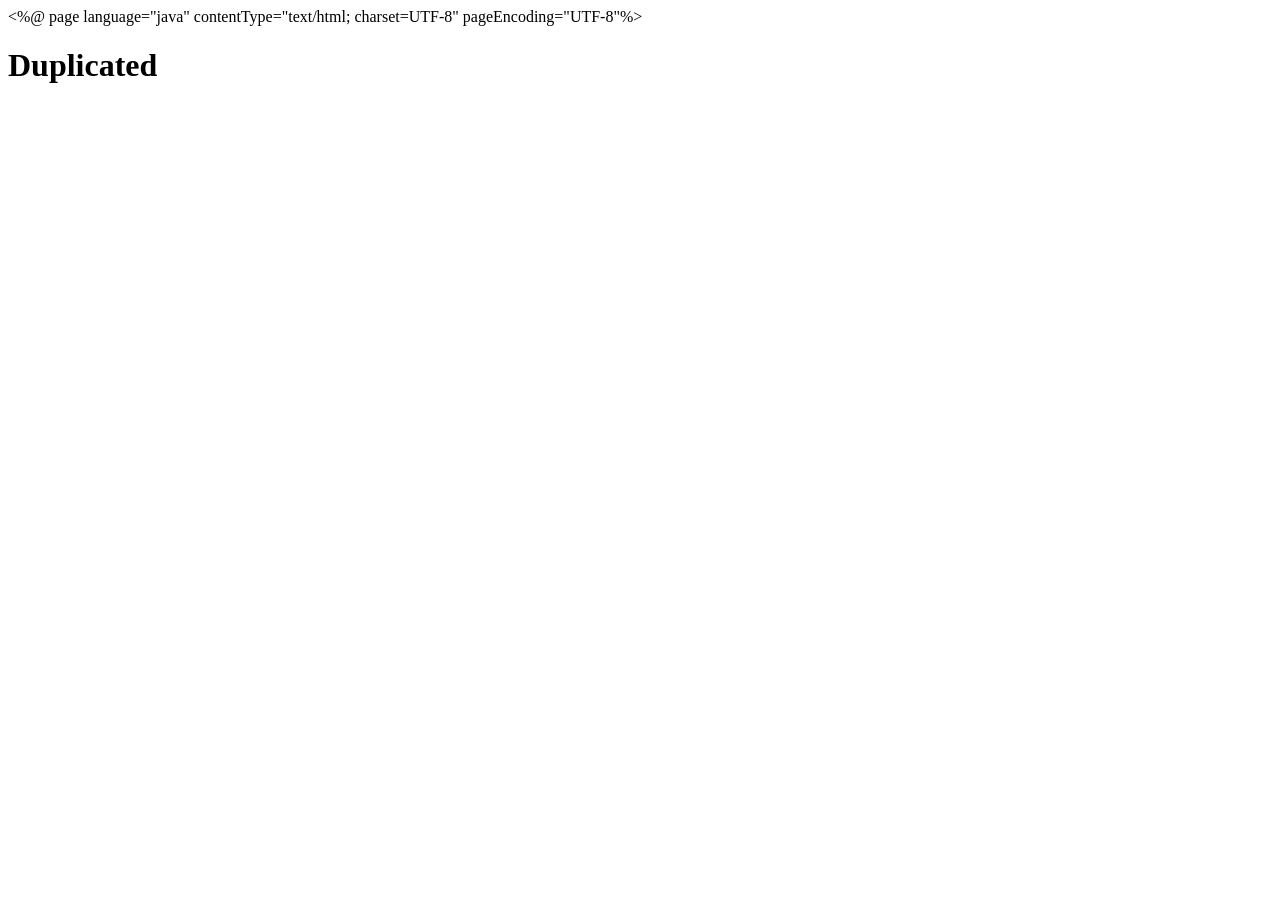
<file: src/main/resources/templates/duplicate_page.html>
<%@ page language="java" contentType="text/html; charset=UTF-8"
    pageEncoding="UTF-8"%>
<!DOCTYPE html>
<html>
<head>
<meta charset="UTF-8">
<title>Insert title here</title>
</head>
<body>
<h1>Duplicated</h1>
</body>
</html>
</file>
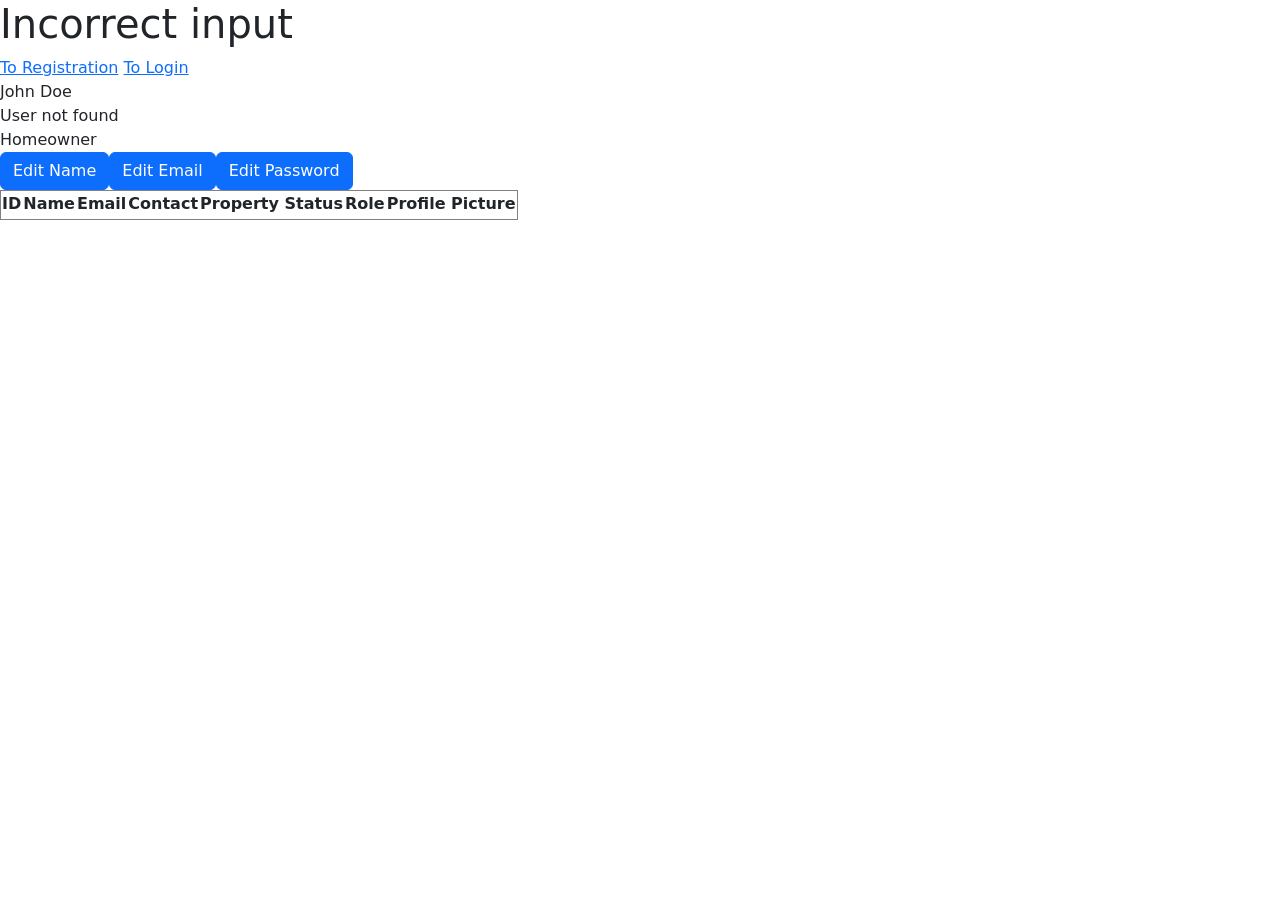
<file: src/main/resources/templates/error_page.html>
<!DOCTYPE html>
<html>
<head>
<meta charset="UTF-8">

<link href="https://cdn.jsdelivr.net/npm/bootstrap@5.0.2/dist/css/bootstrap.min.css" rel="stylesheet" integrity="sha384-EVSTQN3/azprG1Anm3QDgpJLIm9Nao0Yz1ztcQTwFspd3yD65VohhpuuCOmLASjC" crossorigin="anonymous">

<title>Error</title>
</head>
<body>
<h1>Incorrect input</h1>
<a href="/register">To Registration</a>
<a href="/login">To Login</a>
            
<table border="1">
    <thead>
        <tr>
            <th>ID</th>
            <th>Name</th>
            <th>Email</th>
            <th>Contact</th>
            <th>Property Status</th>
            <th>Role</th>
            <th>Profile Picture</th>
        </tr>
    </thead>
    <tbody>
        <tr th:each="user : ${error}">
            <td th:text="${user.id}"></td>
            <td th:text="${user.name}"></td>
            <td th:text="${user.email}"></td>
            <td th:text="${user.contactnumber}"></td>
            <td th:text="${user.property_status}"></td>
            <td th:text="${user.role}"></td>
            <!-- <td>
                <img th:if="${user.profilePictureUrl}" th:src="${user.profilePictureUrl}" alt="Profile Picture" width="50" height="50">
                <span th:if="${!user.profilePictureUrl}">No Picture</span>
            </td> -->
        </tr>
    </tbody>
    <div class="profile">
        
        <div class="profile-info">
            <div class="profile-name" th:if="${user != null}" th:text="${user.name}">John Doe</div>
            <div class="profile-name" th:unless="${user != null}">User not found</div>
            <div class="profile-role" th:if="${user != null}" th:text="${user.property_status}">Homeowner</div>
        </div>
    </div>

<button type="button" class="btn btn-primary" data-bs-toggle="modal" data-bs-target="#exampleModal" data-bs-whatever="@mdo" >Edit Name</button>
<button type="button" class="btn btn-primary" data-bs-toggle="modal" data-bs-target="#exampleModal2" data-bs-whatever="@fat">Edit Email</button>
<button type="button" class="btn btn-primary" data-bs-toggle="modal" data-bs-target="#exampleModal3" data-bs-whatever="@getbootstrap">Edit Password</button>

<div class="modal fade" id="exampleModal" tabindex="-1" aria-labelledby="exampleModalLabel" aria-hidden="true">
    <div class="modal-dialog">
      <div class="modal-content">
        <div class="modal-header">
          <h5 class="modal-title" id="exampleModalLabel">Edit Name</h5>
          <button type="button" class="btn-close" data-bs-dismiss="modal" aria-label="Close"></button>
        </div>
        <div class="modal-body">
          <form>
            <div class="mb-3">
              <label for="recipient-name" class="col-form-label">Name</label>
              <input type="text" class="form-control" id="recipient-name" th:value="${user != null ? user.name : ''}">
            </div>
            <div class="mb-3">
              <label for="ForNewname" class="col-form-label">New Name</label>
              <textarea class="form-control" id="ForNewname"></textarea>
            </div>
            <!-- Hidden input for user ID, making sure it's a valid Long value -->
            <input type="hidden" id="user-id" th:value="${user != null ? user.id : 0}"> <!-- Default value 0 if null -->
            
          </form>
        </div>
        <div class="modal-footer">
          <button type="button" class="btn btn-secondary" data-bs-dismiss="modal">Close</button>
          <button type="button" class="btn btn-primary" id="saveNameBtn">Save</button>
        </div>
      </div>
    </div>
  </div>
  
  
<!-- 2 -->
<div class="modal fade" id="exampleModal2" tabindex="-1" aria-labelledby="exampleModalLabel" aria-hidden="true">
    <div class="modal-dialog">
      <div class="modal-content">
        <div class="modal-header">
          <h5 class="modal-title" id="exampleModalLabel">Edit Email</h5>
          <button type="button" class="btn-close" data-bs-dismiss="modal" aria-label="Close"></button>
        </div>
        <div class="modal-body">
          <form>
            <div class="mb-3">
              <label for="recipient-name" class="col-form-label">Email</label>
              <input type="text" class="form-control" id="recipient-name" th:value="${user != null ? user.email : ''}">
            </div>
            <div class="mb-3">
              <label for="message-text" class="col-form-label">New Email</label>
              <textarea class="form-control" id="ForNewEmail"></textarea>
            </div>
            <input type="hidden" id="user-id" value="${user != null ? user.id : 0}">
          </form>
        </div>
        <div class="modal-footer">
          <button type="button" class="btn btn-secondary" data-bs-dismiss="modal">Close</button>
          <button type="button" class="btn btn-primary" id="saveEmailBtn">Save</button>
        </div>
      </div>
    </div>
  </div>
  <!-- 3 -->
  <div class="modal fade" id="exampleModal3" tabindex="-1" aria-labelledby="exampleModalLabel" aria-hidden="true">
    <div class="modal-dialog">
      <div class="modal-content">
        <div class="modal-header">
          <h5 class="modal-title" id="exampleModalLabel">Change Password</h5>
          <button type="button" class="btn-close" data-bs-dismiss="modal" aria-label="Close"></button>
        </div>
        <div class="modal-body">
          <form>
            <div class="mb-3">
              <label for="recipient-name" class="col-form-label">Password</label>
              <input type="text" class="form-control" id="recipient-name" th:value="${user != null ? user.password : ''}">
            </div>
            <div class="mb-3">
              <label for="message-text" class="col-form-label">New Password</label>
              <textarea class="form-control" id="ForNewpass"></textarea>
            </div>
            <input type="hidden" id="user-id" value="${user != null ? user.id : 0}">
          </form>
        </div>
        <div class="modal-footer">
          <button type="button" class="btn btn-secondary" data-bs-dismiss="modal">Close</button>
          <button type="button" class="btn btn-primary" id="savePassBtn">Save</button>
        </div>
      </div>
    </div>
  </div>

  


<script src="https://cdn.jsdelivr.net/npm/@popperjs/core@2.9.2/dist/umd/popper.min.js" integrity="sha384-IQsoLXl5PILFhosVNubq5LC7Qb9DXgDA9i+tQ8Zj3iwWAwPtgFTxbJ8NT4GN1R8p" crossorigin="anonymous"></script>
<script src="https://cdn.jsdelivr.net/npm/bootstrap@5.0.2/dist/js/bootstrap.min.js" integrity="sha384-cVKIPhGWiC2Al4u+LWgxfKTRIcfu0JTxR+EQDz/bgldoEyl4H0zUF0QKbrJ0EcQF" crossorigin="anonymous"></script>
<!-- name script -->
<script>
    document.addEventListener("DOMContentLoaded", function () {
        const saveNameBtn = document.getElementById("saveNameBtn");
        const modal = new bootstrap.Modal(document.getElementById("exampleModal")); // Modal instance
    
        saveNameBtn.addEventListener("click", function () {
    const newName = document.getElementById("ForNewname").value;
    const userId = document.getElementById("user-id").value; // Hidden input for user ID

    // Basic validation
    if (!newName.trim()) {
        alert("Please enter a valid name.");
        return;
    }

    if (!userId || isNaN(userId) || userId <= 0) {
        alert("Invalid user ID.");
        return;
    }

    fetch("/updateName", {
        method: "POST",
        headers: {
            "Content-Type": "application/x-www-form-urlencoded",
        },
        body: new URLSearchParams({ id: userId, name: newName }),
    })
    .then(response => {
        if (response.ok) {
            alert("Name updated successfully!");
            window.location.reload();
        } else {
            response.text().then(text => alert("Error: " + text));
        }
    })
    .catch(error => {
        console.error("Error updating name:", error);
        alert("An error occurred. Please try again.");
    });
});
    });
    </script>
    <!-- email script -->
    <script>
        document.addEventListener("DOMContentLoaded", function () {
            const saveEmailBtn = document.getElementById("saveEmailBtn");
            const modal = new bootstrap.Modal(document.getElementById("exampleModal2")); // Modal instance
        
            saveEmailBtn.addEventListener("click", function () {
    const newEmail = document.getElementById("ForNewEmail").value;
    const userId = document.getElementById("user-id").value; // Hidden input for user ID

    console.log("New Email: ", newEmail);
    console.log("User ID: ", userId); // Log the value of user ID

    // Basic validation
    if (!newEmail.trim()) {
        alert("Please enter a valid email.");
        return;
    }

    if (!userId || isNaN(userId) || userId <= 0) {
        alert("Invalid user ID.");
        return;
    }

    fetch("/updateEmail", {
        method: "POST",
        headers: {    
            "Content-Type": "application/x-www-form-urlencoded",
        },
        body: new URLSearchParams({ id: userId, email: newEmail }),
    })
    .then(response => {
        if (response.ok) {
            alert("Email updated successfully!");
            window.location.reload();
        } else {
            response.text().then(text => alert("Error: " + text));    
        }
    })            
    .catch(error => {
        console.error("Error updating email:", error);
        alert("An error occurred. Please try again.");
    });
});
  });
    </script>
    <!-- password script -->
    <script>
        document.addEventListener("DOMContentLoaded", function () {
            const savePassBtn = document.getElementById("savePassBtn");
            const modal = new bootstrap.Modal(document.getElementById("exampleModal3")); // Modal instance
        
            savePassBtn.addEventListener("click", function () {
    const newPassword = document.getElementById("ForNewpass").value;
    const userId = document.getElementById("user-id").value; // Hidden input for user ID

    console.log("New Password: ", newPassword); // Log the value of new password                        
    console.log("User ID: ", userId); // Log the value of user ID                                                    

    // Basic validation
    if (!newPassword.trim()) {
        alert("Please enter a valid password.");
        return;
    }    

    if (!userId || isNaN(userId) || userId <= 0) {            
        alert("Invalid user ID.");
        return;
    }    

    fetch("/updatePassword", {
        method: "POST",
        headers: {    
            "Content-Type": "application/x-www-form-urlencoded",
        },
        body: new URLSearchParams({ id: userId, password: newPassword }),
    })            
    .then(response => {
        if (response.ok) {
            alert("Password updated successfully!");
            window.location.reload();
        } else {
            response.text().then(text => alert("Error: " + text));    
        }
    })            
    .catch(error => {
        console.error("Error updating password:", error);
        alert("An error occurred. Please try again.");
    });
});
  });
    </script>
    
    
    

</body>
</html>
</file>
